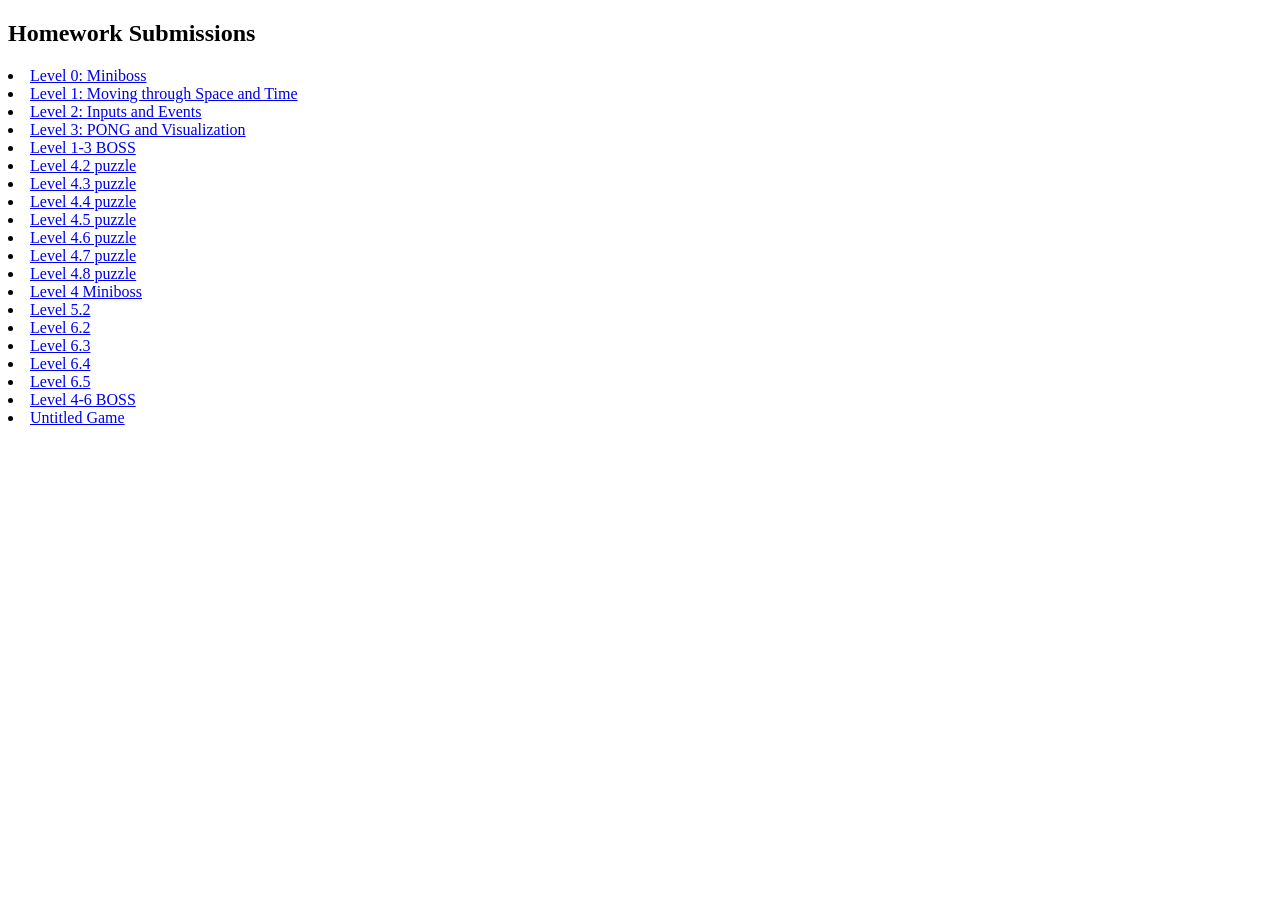
<file: index.html>
<!DOCTYPE html>

<html>

<head>
</head>

<body>
    <h2>Homework Submissions</h2>
    <li><a href="level0/level0MB/index.html">Level 0: Miniboss</a></li>
    <li><a href="level1/index.html">Level 1: Moving through Space and Time</a></li>
    <li><a href="level2/index.html">Level 2: Inputs and Events</a></li>
    <li><a href="level3/index.html">Level 3: PONG and Visualization</a></li>
    <li><a href="level3boss/index.html">Level 1-3 BOSS</a></li>
    <li><a href="level4.2/index.html">Level 4.2 puzzle</a></li>
    <li><a href="level4.3/index.html">Level 4.3 puzzle</a></li>
    <li><a href="level4.4/index.html">Level 4.4 puzzle</a></li>
    <li><a href="level4.5/index.html">Level 4.5 puzzle</a></li>
    <li><a href="level4.6/index.html">Level 4.6 puzzle</a></li>
    <li><a href="level4.7/index.html">Level 4.7 puzzle</a></li>
    <li><a href="level4.8/index.html">Level 4.8 puzzle</a></li>
    <li><a href="level4miniboss/index.html">Level 4 Miniboss</a></li>
    <li><a href="level5.2/index.html">Level 5.2</a></li>
    <li><a href="level6.2/index.html">Level 6.2</a></li>
    <li><a href="level6.3/index.html">Level 6.3</a></li>
    <li><a href="level6.4/index.html">Level 6.4</a></li>
    <li><a href="level6.5/index.html">Level 6.5</a></li>
    <li><a href="level6boss/index.html">Level 4-6 BOSS</a></li>
    <li><a href="project/index.html">Untitled Game</a></li>
</body>

</html>
</file>
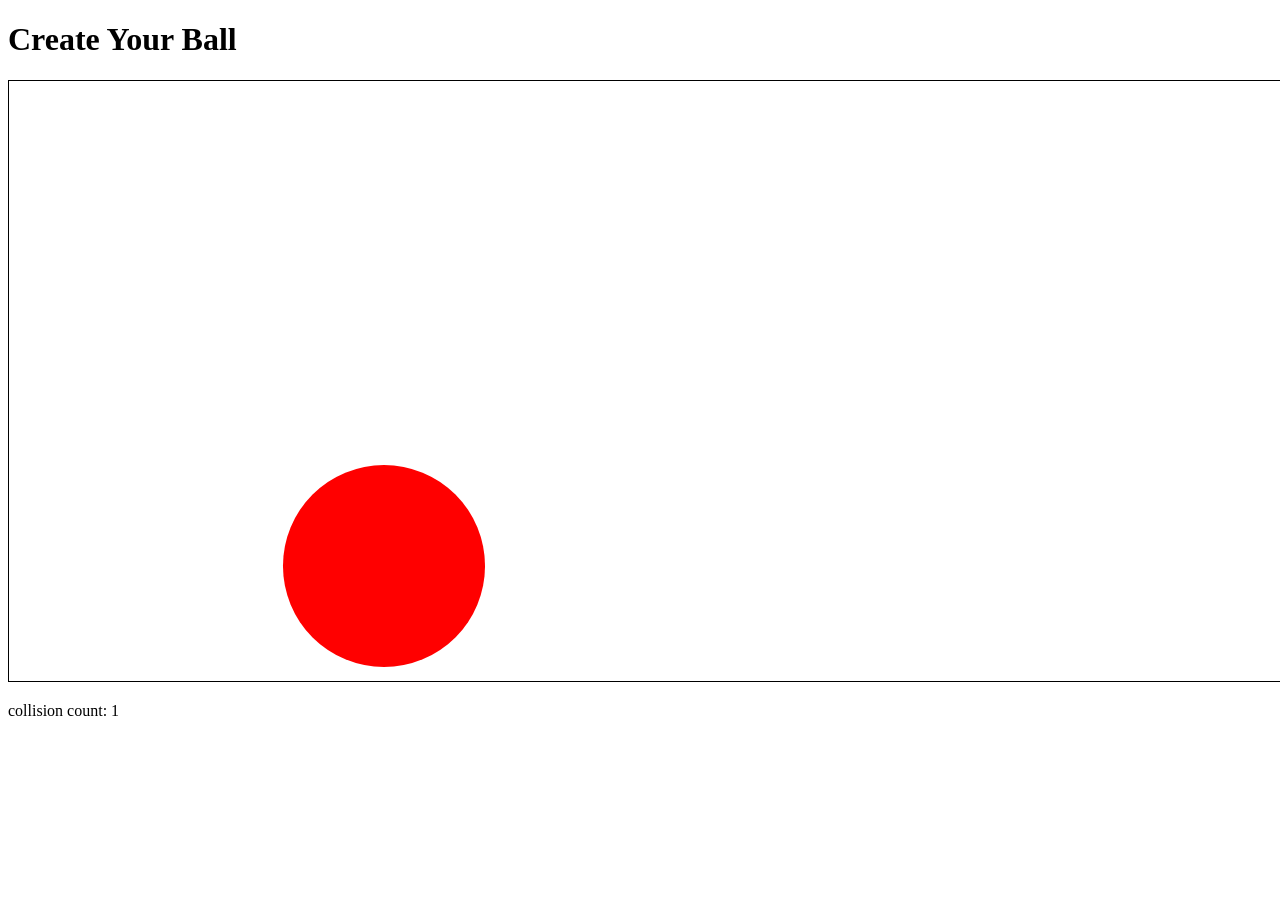
<file: level1/index.html>
<!DOCTYPE html>

<html>

<head>
    <meta charset="UTF-8">
    <meta name="author" content="Luna Bowman">
    <title>level1</title>
</head>

<body>
    <h1>Create Your Ball</h1>
    <canvas id="canvas" width="1400" height="600" style="border:1px solid #000000;"></canvas>

    <p id="counterText"></p>

    <script type="text/javascript" src="js/ball.js"></script>
    <script type="text/javascript" src="js/boundary.js"></script>
</body>

</html>
</file>
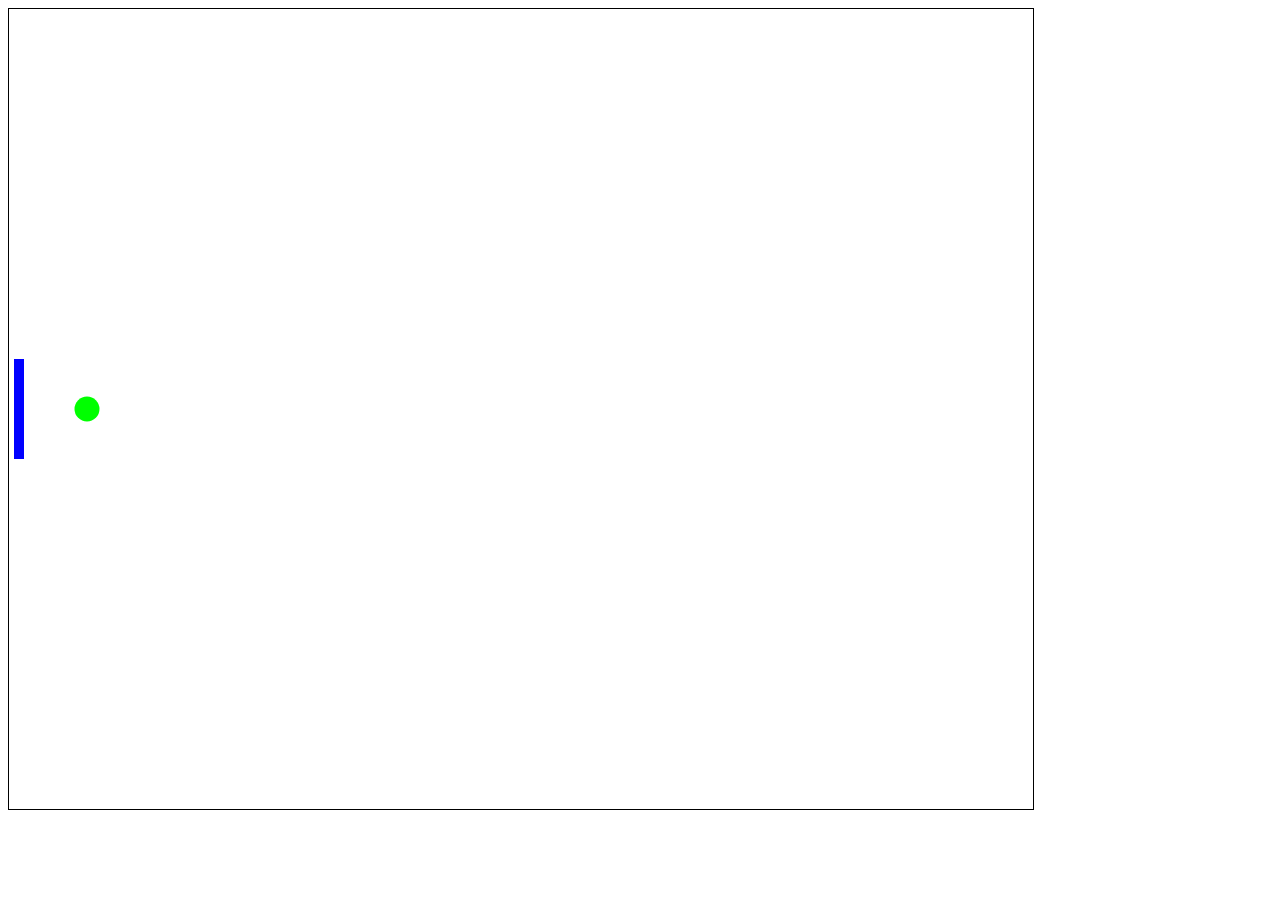
<file: level2/index.html>
<!DOCTYPE html>
<html>

<head>
<meta charset="utf-8">
<meta name="author" content="Luna Bowman">
<title>Week 2</title>
</head>

<body>
<canvas id="canvas" width = "1024" height = "800" style="border:1px solid #000000;"></canvas>
</body>

<script type="text/javascript" src="js/controls.js"></script>
<script type="text/javascript" src="js/GameObject.js"></script>
<script type="text/javascript" src="js/movement.js"></script>
</html>
</file>
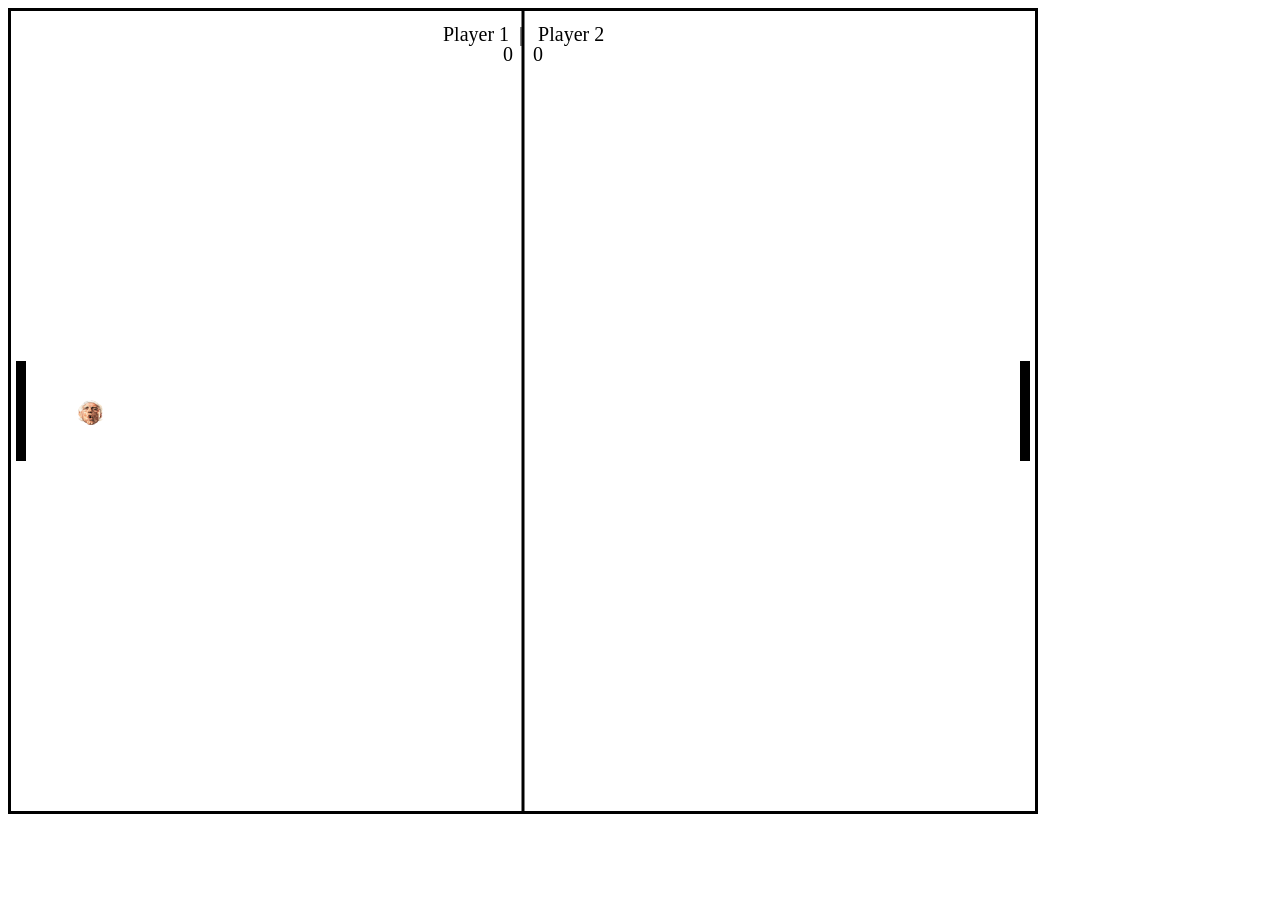
<file: level3/index.html>
<!DOCTYPE html>
<html>

<head>
<meta charset="utf-8">
<meta name="author" content="Luna Bowman">
<link type="text/css" rel="stylesheet" href="css/style.css" />
<title>Week 3</title>
</head>

<body>
<canvas id="canvas" width = "1024" height = "800"></canvas>
</body>

<img src="images/flair-ball.png" alt="Ric Flair" id="ric">

<script type="text/javascript" src="js/collisions.js"></script>
<script type="text/javascript" src="js/controls.js"></script>
<script type="text/javascript" src="js/GameObject.js"></script>
<script type="text/javascript" src="js/movement.js"></script>
</html>
</file>
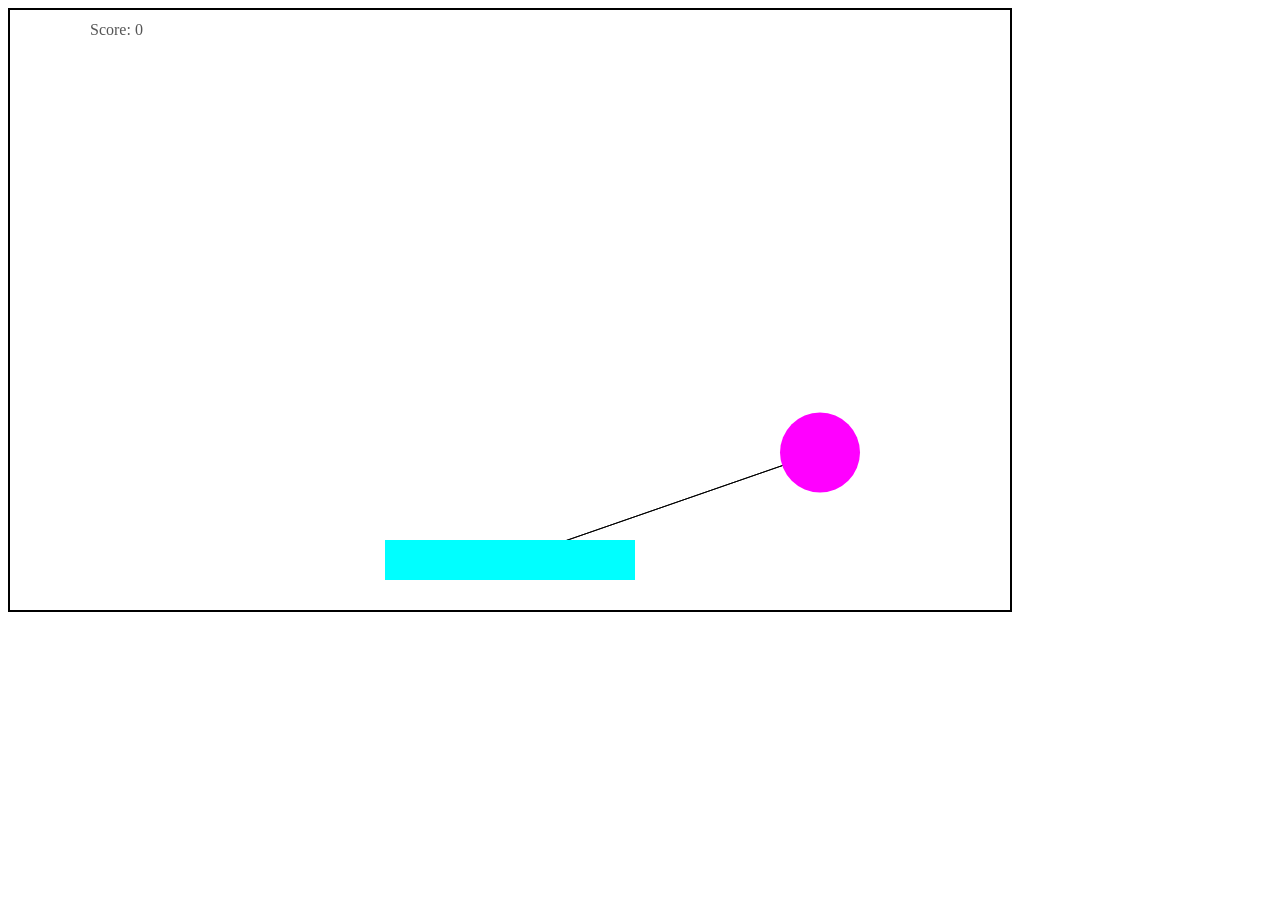
<file: level3_boss/index.html>
<!DOCTYPE html>
<html>

<head>
<meta charset="utf-8">
<meta name="author" content="Luna Bowman">
<link type="text/css" rel="stylesheet" href="css/style.css" />
<title>1-3 BOSS</title>
</head>

<body>
<canvas id="canvas" width = "1000" height = "600"></canvas>
</body>

<img src="images/flair-ball.png" alt="Ric Flair" id="ric">

<script type="text/javascript" src="js/collisions.js"></script>
<script type="text/javascript" src="js/controls.js"></script>
<script type="text/javascript" src="js/GameObject.js"></script>
<script type="text/javascript" src="js/movement.js"></script>
</html>
</file>
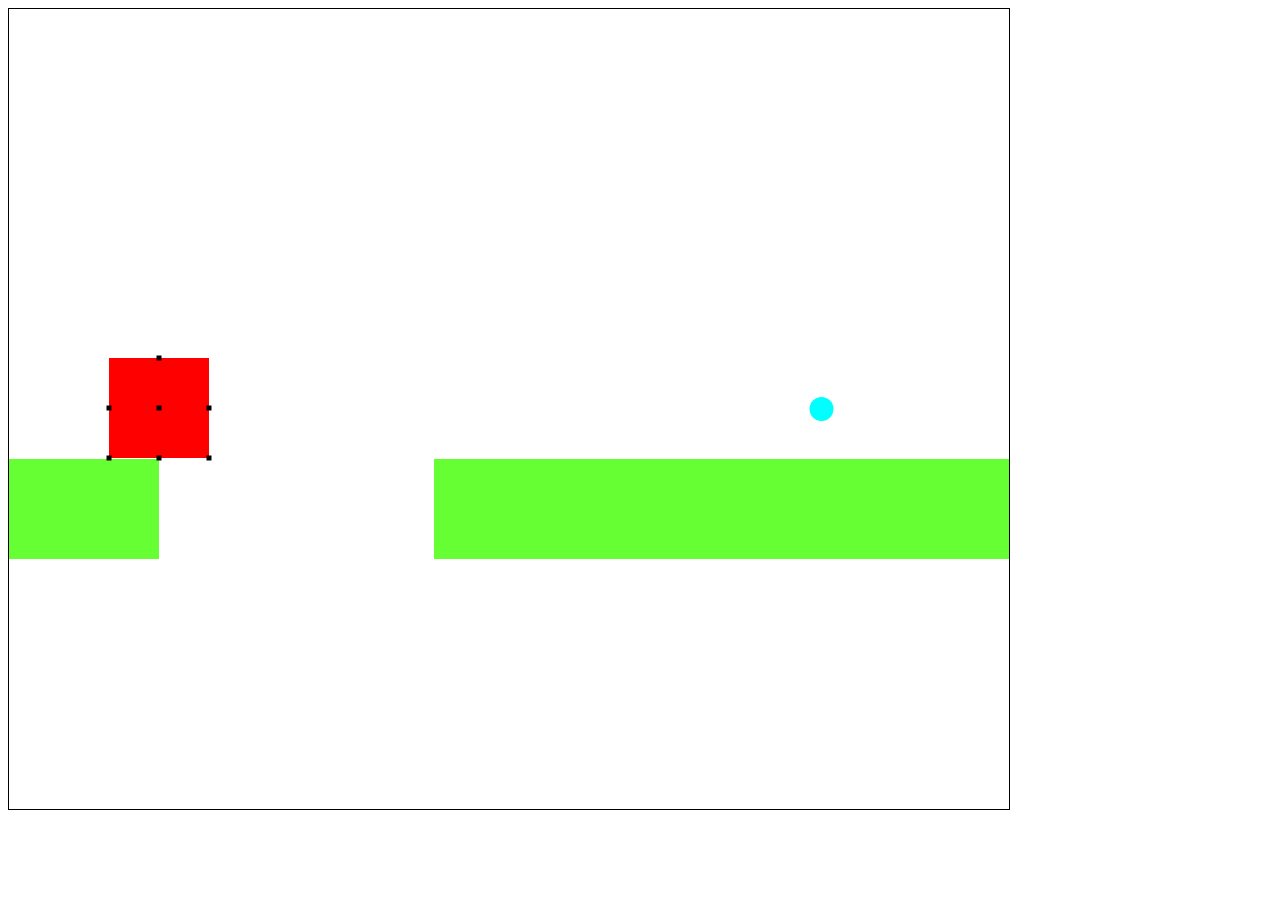
<file: level4.2/index.html>
<!doctype html>
<html>
<head>
<meta charset="utf-8">
<meta name="author" content="Jay Aguiar">
<title>Week 3 Physics</title>
<link type="text/css" rel="stylesheet" href="css/style.css" />
</head>

<body>
	<canvas id="canvas" width = "1000" height ="800" >
    	Your browser is outdated and does not support HTML5. Please update to the latest version.
    </canvas>
</body>
<!--Controls-->
<script type="text/javascript" src="js/controls.js"></script>
<!--Classes-->
<script type="text/javascript" src="js/Classes/GameObject.js"></script>

<script type="text/javascript" src="js/basic_platformer.js"></script>

</html>
</file>
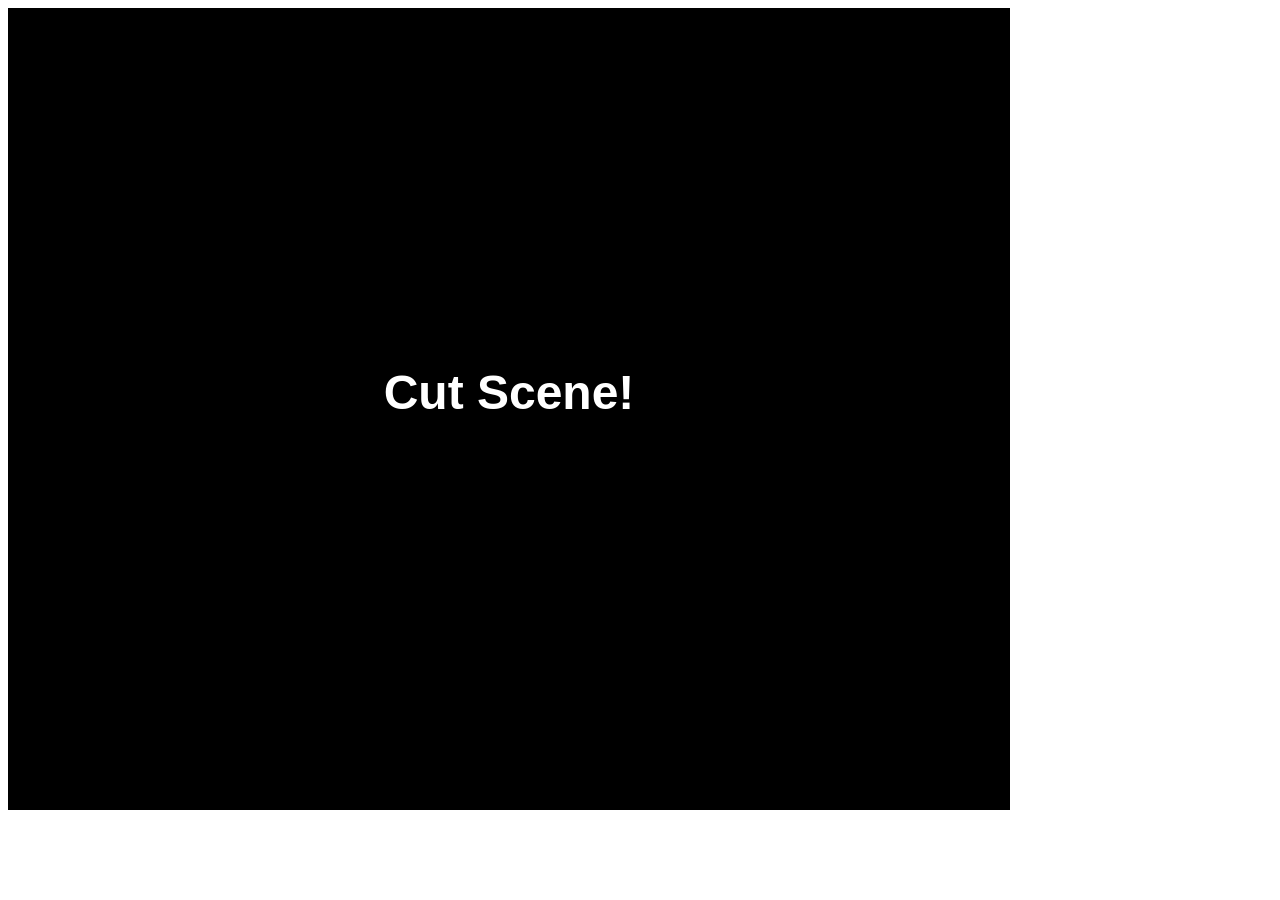
<file: level5.2/index.html>
<!doctype html>
<html>
<head>
<meta charset="utf-8">
<meta name="author" content="Jay Aguiar">
<title>Week 3 Physics</title>
<link type="text/css" rel="stylesheet" href="css/style.css" />
</head>

<body>
	<canvas id="canvas" width = "1000" height ="800" >
    	Your browser is outdated and does not support HTML5. Please update to the latest version.
    </canvas>
</body>
<!--Controls-->
<script type="text/javascript" src="js/controls.js"></script>
<!--Classes-->
<script type="text/javascript" src="js/Classes/GameObject.js"></script>

<script type="text/javascript" src="js/game.js"></script>

</html>
</file>
<file: level3/css/style.css>
canvas{
	border:3px solid black;
}

#ric{
    display:none;
}
</file>
<file: level3_boss/css/style.css>
canvas{
	border:2px solid black;
}

#ric{
    display:none;
}
</file>
<file: level4.2/css/style.css>
canvas{
	border:1px solid black;
}
</file>
<file: level5.2/css/style.css>
canvas{
	border:1px solid black;
}
</file>
